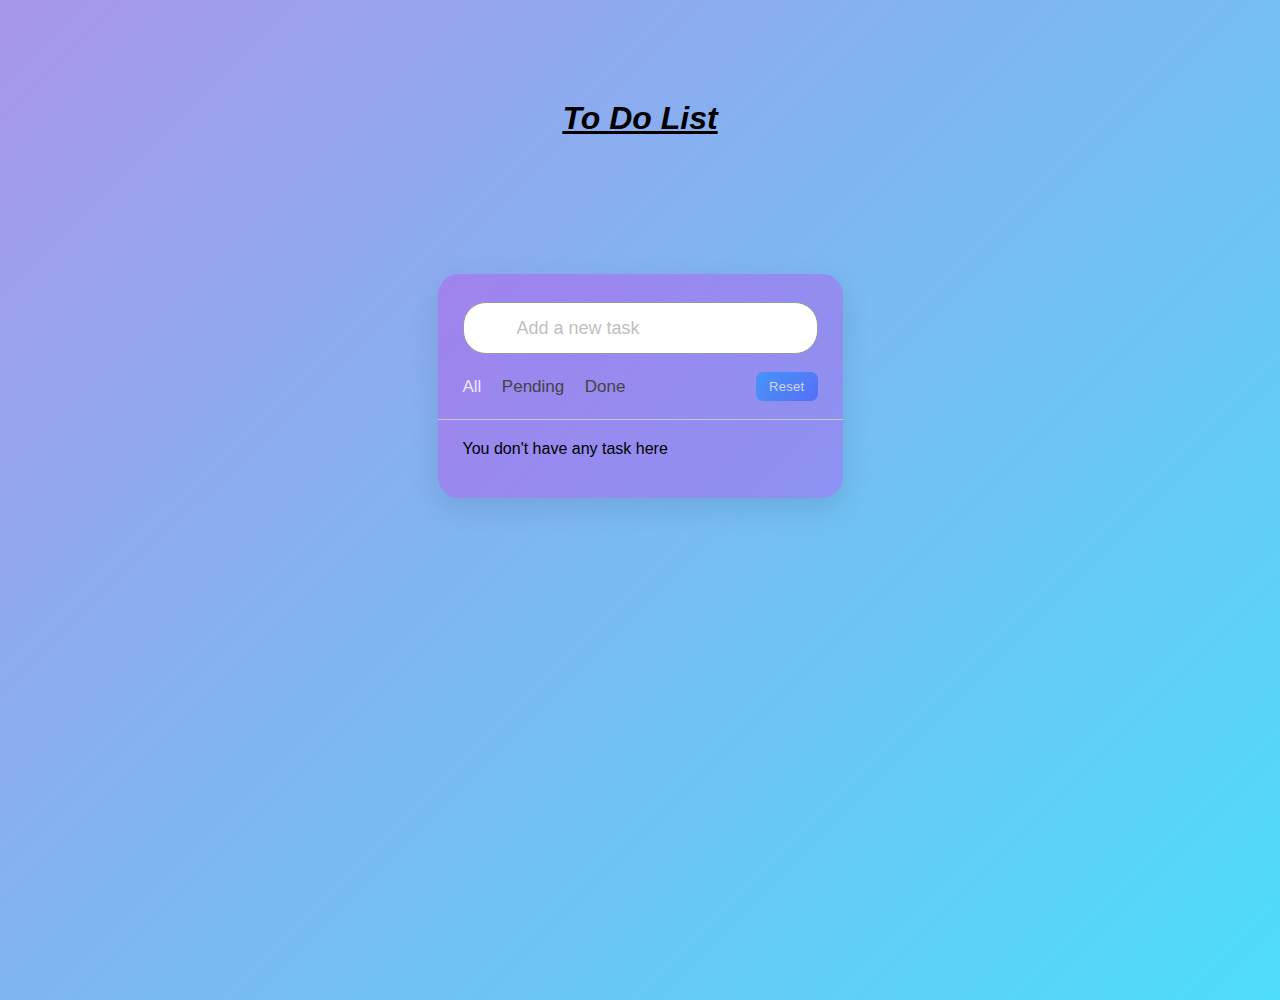
<file: index.html>
<!DOCTYPE html>

<html lang="en" dir="ltr">
  <head>
    <meta charset="utf-8">  
    <meta name="viewport" content="width=device-width, initial-scale=1.0">
    <title>To Do List App</title>
    <link rel="stylesheet" href="style.css">
    <link rel="shortcut icon" href="favicon.ico" type="image/x-icon">
    
    
    <link rel="stylesheet" href="style.css">  
  </head>
  <body>
       <h1><i><u><strong>To Do List</strong></u></i>
       </h1> 
    <div class="wrapper">
       
      <div class="task-input">
      
        <input type="text" placeholder="Add a new task">
      </div>
      <div class="controls">
        <div class="filters">
          <span class="active" id="all">All</span>
          <span id="pending">Pending</span>
          <span id="completed">Done</span>
        </div>
        <button class="clear-btn">Reset</button>
      </div>
      <ul class="task-box"></ul>
    </div>

    <script src="script.js"></script>

  </body>
</html>
</file>
<file: style.css>
h1{
    margin-top: 100px;
    text-align: center;
  }
  
  
  *{
      margin: 0;
      padding: 0;
      box-sizing: border-box;
      font-family: 'Poppins', sans-serif;
    }
  
   
  
    body{
      width: 100%;
      height: 100vh;
      overflow: hidden;
      background: linear-gradient(135deg, #8f77e4c5, #07d0f8b7);
    }
    ::selection{
      color: #fff;
      background: #3c63ff;
    }
    .wrapper{
      max-width: 405px;
      padding: 28px 0 30px;
      margin: 137px auto;
      background: rgba(224, 9, 236, 0.247);
      border-radius: 21px;
      box-shadow: 0 10px 30px rgba(0,0,0,0.1);
    }
    .task-input{
      height: 52px;
      padding: 0 25px;
      position: relative;
    }
    .task-input img{
      top: 50%;
      position: absolute;
      transform: translate(17px, -50%);
    }
    .task-input input{
      
      height: 100%;
      width: 100%;
      outline: none;
      font-size: 18px;
      border-radius: 23px;
      padding: 0 20px 0 53px;
      border: 1px solid #999;
    }
    .task-input input:focus,
    .task-input input.active{
      padding-left: 52px;
      border: 2px solid #3C87FF;
    }
    .task-input input::placeholder{
      color: #bfbfbf;
    }
    .controls, li{
      display: flex;
      align-items: center;
      justify-content: space-between;
    }
    .controls{
      padding: 18px 25px;
      border-bottom: 1px solid #ccc;
    }
    .filters span{
      margin: 0 8px;
      font-size: 17px;
      color: #444444;
      cursor: pointer;
    }
    .filters span:first-child{
      margin-left: 0;
    }
    .filters span.active{
      color: #ffffffd3;
    }
    .controls .clear-btn{
      border: none;
      opacity: 0.6;
      outline: none;
      color: #fff;
      cursor: pointer;
      font-size: 13px;
      padding: 7px 13px;
      border-radius: 7px;
      letter-spacing: 0.3px;
      pointer-events: none;
      transition: transform 0.25s ease;
      background: linear-gradient(135deg, #1798fb 0%, #2D5CFE 100%);
    }
    .clear-btn.active{
      opacity: 0.9;
      pointer-events: auto;
    }
    .clear-btn:active{
      transform: scale(0.93);
    }
    .task-box{
      margin-top: 20px;
      margin-right: 5px;
      padding: 0 20px 10px 25px;
    }
    .task-box.overflow{
      overflow-y: auto;
      max-height: 300px;
    }
    .task-box::-webkit-scrollbar{
      width: 5px;
    }
    .task-box::-webkit-scrollbar-track{
      background: #f1f1f1;
      border-radius: 25px;
    }
    .task-box::-webkit-scrollbar-thumb{
      background: #e6e6e6;
      border-radius: 25px;
    }
    .task-box .task{
      list-style: none;
      font-size: 17px;
      margin-bottom: 18px;
      padding-bottom: 16px;
      align-items: flex-start;
      border-bottom: 1px solid #ccc;
    }
    .task-box .task:last-child{
      margin-bottom: 0;
      border-bottom: 0;
      padding-bottom: 0;
    }
    .task-box .task label{
      display: flex;
      align-items: flex-start;
    }
    .task label input{
      margin-top: 7px;
      accent-color: #3C87FF;
    }
    .task label p{
      user-select: none;
      margin-left: 12px;
      word-wrap: break-word;
    }
    .task label p.checked{
      text-decoration: line-through;
    }
    .task-box .settings{
      position: relative;
    }
    .settings :where(i, li){
      cursor: pointer;
    }
    .settings .task-menu{
      z-index: 10;
      right: -5px;
      bottom: -65px;
      padding: 5px 0;
      background: #fff;
      position: absolute;
      border-radius: 4px;
      transform: scale(0);
      transform-origin: top right;
      box-shadow: 0 0 6px rgba(0,0,0,0.15);
      transition: transform 0.2s ease;
    }
    .task-box .task:last-child .task-menu{
      bottom: 0;
      transform-origin: bottom right;
    }
    .task-box .task:first-child .task-menu{
      bottom: -65px;
      transform-origin: top right;
    }
    .task-menu.show{
      transform: scale(1);
    }
    .task-menu li{
      height: 25px;
      font-size: 16px;
      margin-bottom: 2px;
      padding: 17px 15px;
      cursor: pointer;
      justify-content: flex-start;
    }
    .task-menu li:last-child{
      margin-bottom: 0;
    }
    .settings li:hover{
      background: #f5f5f5;
    }
    .settings li i{
      padding-right: 8px;
    }
    
    @media (max-width: 400px) {
      body{
        padding: 0 10px;
      }
      .wrapper {
        padding: 20px 0;
      }
      .filters span{
        margin: 0 5px;
      }
      .task-input{
        padding: 0 20px;
      }
      .controls{
        padding: 18px 20px;
      }
      .task-box{
        margin-top: 20px;
        margin-right: 5px;
        padding: 0 15px 10px 20px;
      }
      .task label input{
        margin-top: 4px;
      }
    }
</file>
